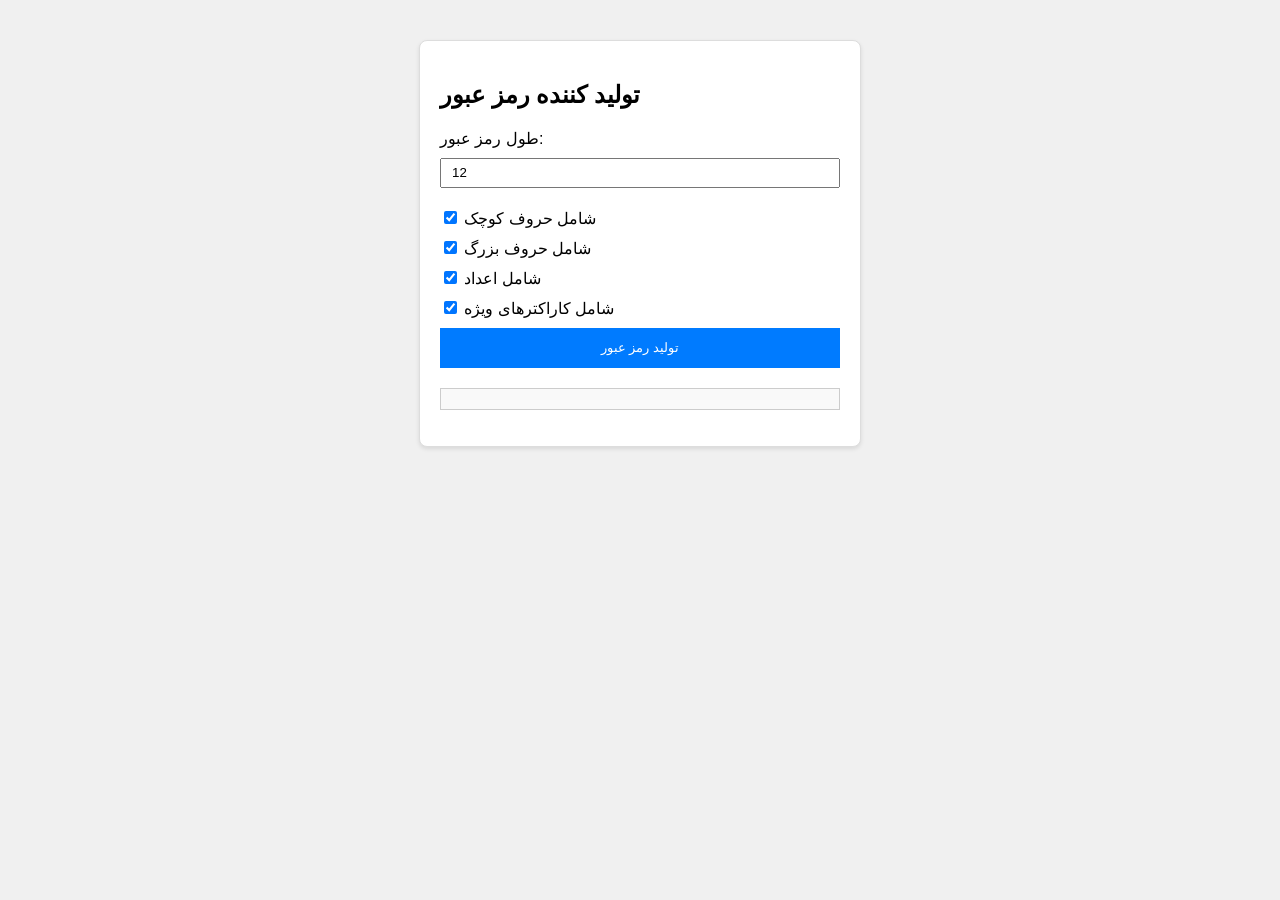
<file: index.html>
<!DOCTYPE html>
<html lang="fa">
<head>
    <meta charset="UTF-8">
    <meta name="viewport" content="width=device-width, initial-scale=1.0">
    <title>تولید کننده رمز عبور</title>
    <link rel="stylesheet" href="style.css">
</head>
<body>
    <div class="container">
        <h2>تولید کننده رمز عبور</h2>
        <form id="passwordForm">
            <label for="length">طول رمز عبور:</label>
            <input type="number" id="length" value="12">

            <label>
                <input type="checkbox" id="lowercase" checked>
                شامل حروف کوچک
            </label>

            <label>
                <input type="checkbox" id="uppercase" checked>
                شامل حروف بزرگ
            </label>

            <label>
                <input type="checkbox" id="numbers" checked>
                شامل اعداد
            </label>

            <label>
                <input type="checkbox" id="specialChars" checked>
                شامل کاراکترهای ویژه
            </label>

            <button type="button" onclick="generatePassword()">تولید رمز عبور</button>
        </form>
        <p id="password"></p>
    </div>

    <script src="script.js"></script>
</body>
</html>
</file>
<file: style.css>
body {
    font-family: Arial, sans-serif;
    background-color: #f0f0f0;
}

.container {
    width: 400px;
    margin: 40px auto;
    background-color: white;
    padding: 20px;
    border: 1px solid #ddd;
    border-radius: 8px;
    box-shadow: 0 2px 4px rgba(0,0,0,0.1);
}

label {
    display: block;
    margin-bottom: 10px;
}

input[type="number"] {
    width: 100%;
    height: 30px;
    margin-bottom: 20px;
    padding: 10px;
    box-sizing: border-box;
}

button {
    width: 100%;
    height: 40px;
    background-color: #007bff;
    color: white;
    border: none;
    cursor: pointer;
}

button:hover {
    background-color: #0056b3;
}

#password {
    margin-top: 20px;
    padding: 10px;
    background-color: #f9f9f9;
    border: 1px solid #ccc;
}
</file>
